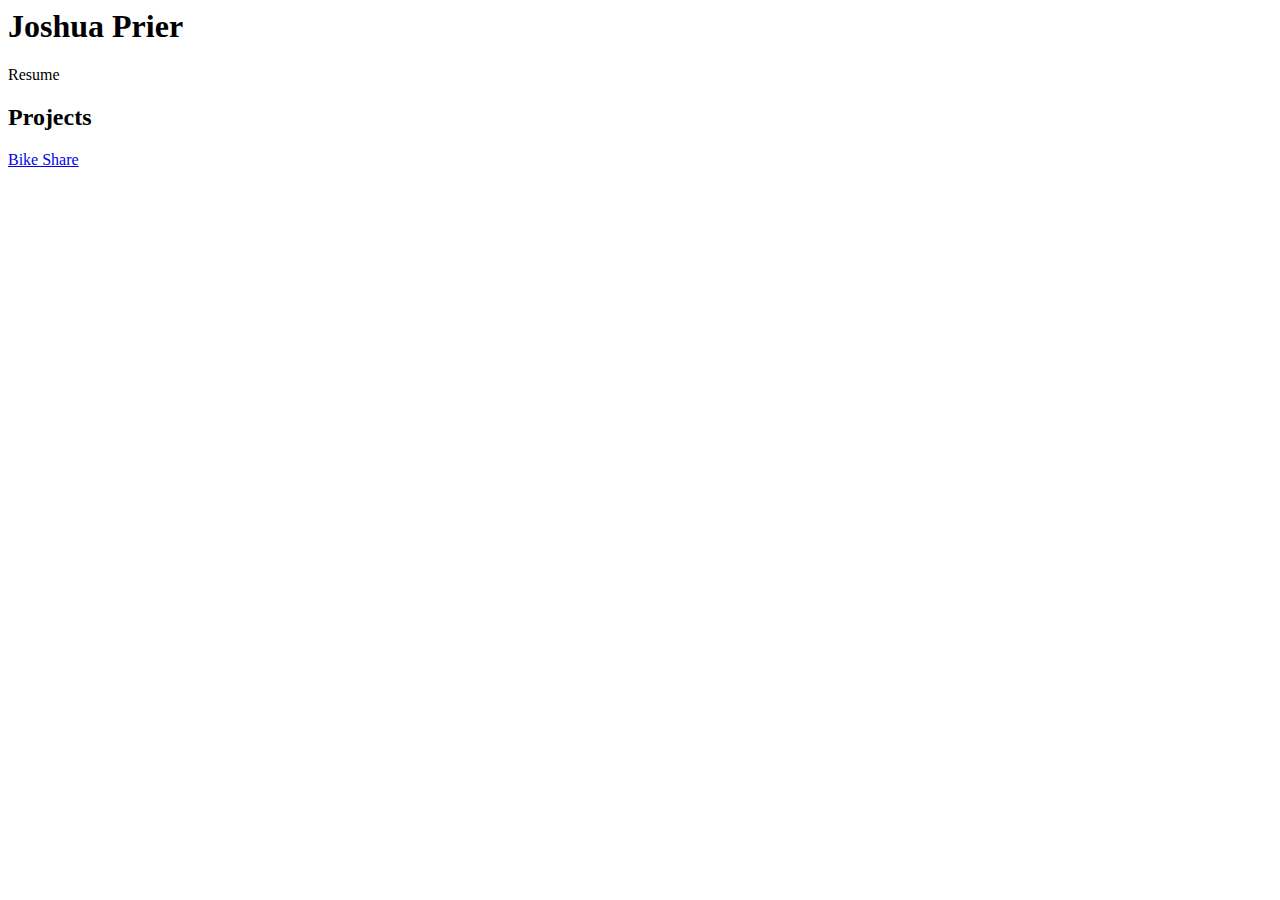
<file: index.html>
<html>
  <head>
    <title> Joshua Prier </title>
  </head>

  <body>
    <h1>Joshua Prier</h1>
    <section>
      <a href'/resume'>Resume</a>
    </section>

    <h2>Projects</h2>
    <section>
      <a href='/bikeshare'>Bike Share</a>
    </section>

  </body>
</html>
</file>
